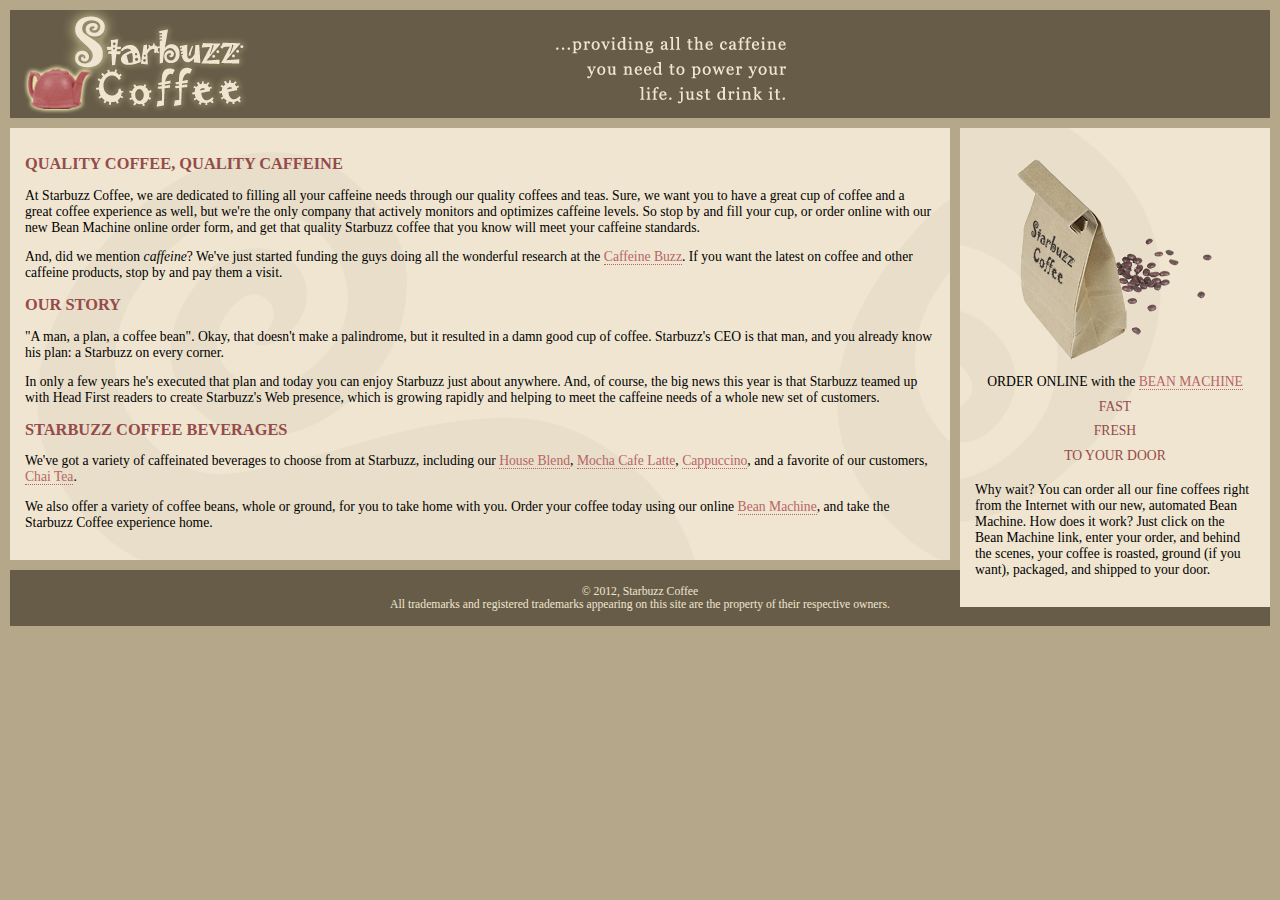
<file: chapter11/absolute/index.html>
<!DOCTYPE html>
<html>
  <head>
    <meta charset="utf-8">
    <title>Starbuzz Coffee</title>
    <link rel="stylesheet" type="text/css" href="starbuzz.css">
  </head> 

  <body>
    <div id="header">
      <img src="images/header.gif" alt="Starbuzz Coffee header image">
    </div>

    <div id="main">
      <h1>QUALITY COFFEE, QUALITY CAFFEINE</h1>
      <p>
        At Starbuzz Coffee, we are dedicated to filling all your  caffeine needs through our 
        quality coffees and teas. Sure, we want you to have a great cup of coffee and a great 
        coffee experience as well, but we're the only company that actively monitors and 
        optimizes caffeine levels. So stop by and fill your cup, or order online with our new Bean 
        Machine online order form, and get that quality Starbuzz coffee that you know will meet 
        your caffeine standards.
      </p>
      <p>
        And, did we mention <em>caffeine</em>? We've just started funding the guys doing all 
        the wonderful research at the <a href="http://buzz.headfirstlabs.com"
        title="Read all about caffeine on the Buzz">Caffeine Buzz</a>.
        If you want the latest on coffee and other caffeine products, 
        stop by and pay them a visit.
      </p>
      <h1>OUR STORY</h1>
      <p>
        "A man, a plan, a coffee bean". Okay, that doesn't make a palindrome, but it resulted
        in a damn good cup of coffee.  Starbuzz's CEO is that man, and you already know his 
        plan: a Starbuzz on every corner.
      </p> 
      <p>In only a few years he's executed that plan and today 
        you can enjoy Starbuzz just about anywhere.  And, of course, the big news this year 
        is that Starbuzz teamed up with Head First readers to create Starbuzz's Web presence,  
        which is growing rapidly and helping to meet the caffeine needs of a whole new set of 
        customers.  
      </p>
      <h1>STARBUZZ COFFEE BEVERAGES</h1>
      <p>
        We've got a variety of caffeinated beverages to choose
        from at Starbuzz, including our 
        <a href="beverages.html#house" title="House Blend">House Blend</a>,
        <a href="beverages.html#mocha" title="Mocha Cafe Latte">Mocha Cafe Latte</a>, 
        <a href="beverages.html#cappuccino" title="Cappuccino">Cappuccino</a>,
        and a favorite of our customers, 
        <a href="beverages.html#chai" title="Chai Tea">Chai Tea</a>.
      </p>
      <p>
        We also offer a variety of coffee beans, whole or ground, for you to
        take home with you.  Order your coffee today using our online
        <a href="form.html" title="form.html">Bean Machine</a>, and take
        the Starbuzz Coffee experience home.
      </p>
    </div>

    <div id="sidebar">
      <p class="beanheading">
        <img src="images/bag.gif" alt="Bean Machine bag">
        <br>
        ORDER ONLINE
        with the 
        <a href="form.html">BEAN MACHINE</a>
        <br>
        <span class="slogan">
            FAST <br>
            FRESH <br>
            TO YOUR DOOR <br>
        </span>
      </p>
      <p>
        Why wait?  You can order all our fine coffees right from the Internet with our new, 
        automated Bean Machine.  How does it work?  Just click on the Bean Machine link, 
        enter your order, and behind the scenes, your coffee is roasted, ground 
        (if you want), packaged, and shipped to your door.
      </p>
    </div>

    <div id="footer">
      &copy; 2012, Starbuzz Coffee
      <br>
      All trademarks and registered trademarks appearing on 
      this site are the property of their respective owners.
    </div>

  </body>
</html>
</file>
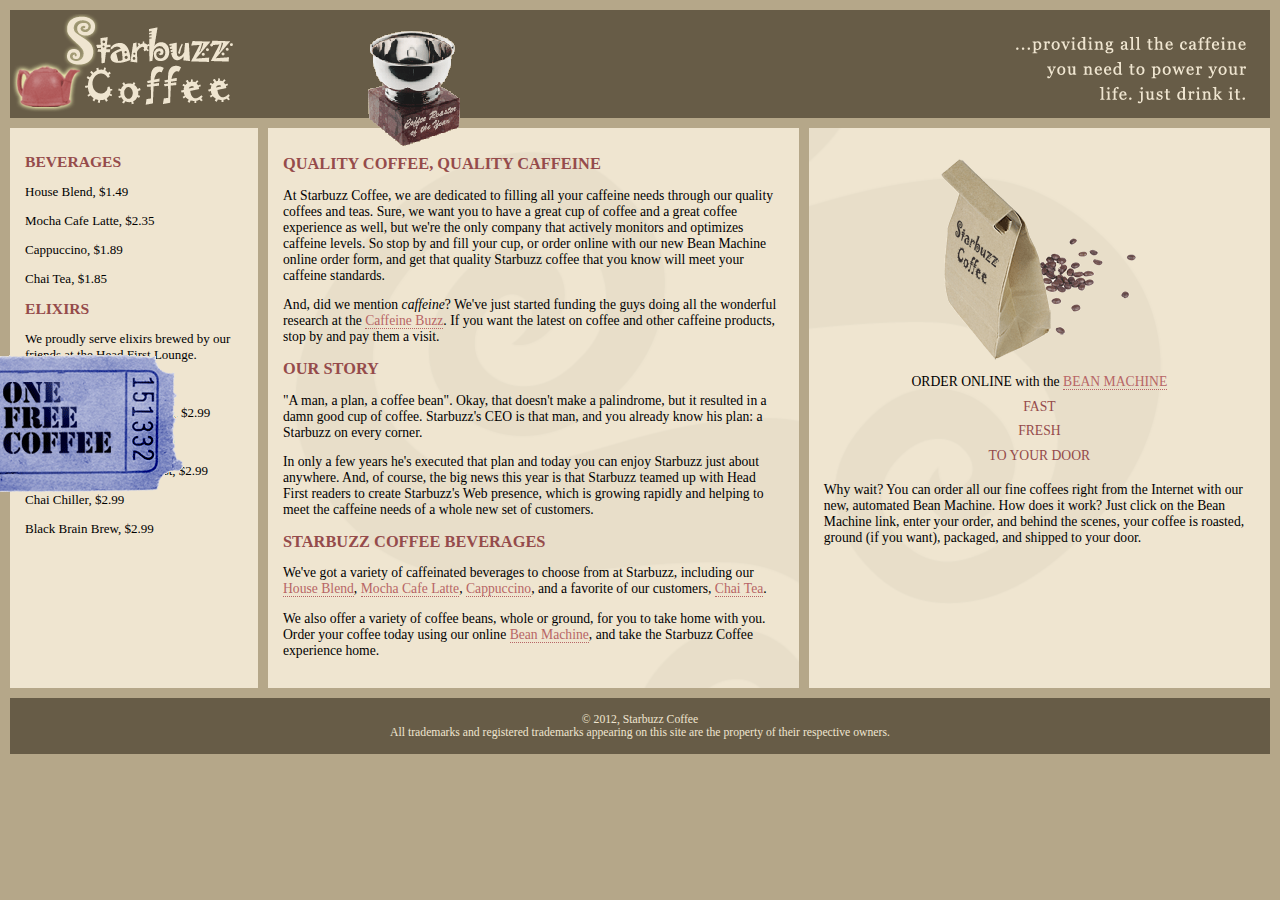
<file: chapter11/starbuzz-complete/index.html>
<!DOCTYPE html>
<html>
  <head>
    <meta charset="utf-8">
    <title>Starbuzz Coffee</title>
    <link rel="stylesheet" type="text/css" href="starbuzz.css">
  </head> 

  <body>
    <div id="header">
      <img id="headerLogo"
           src="images/headerLogo.gif" alt="Starbuzz Coffee logo image">
      <img id="headerSlogan"
           src="images/headerSlogan.gif" alt="Providing all the caffeine you need to power your life.">
    </div>

	<div id="award">
		<img src="images/award.gif" 
			alt="Roaster of the Year award">
	</div>

	<div id="tableContainer">
	<div id="tableRow">
	<div id="drinks">
		<h1>BEVERAGES</h1>
			<p>House Blend, $1.49</p>
			<p>Mocha Cafe Latte, $2.35</p>
			<p>Cappuccino, $1.89</p>
			<p>Chai Tea, $1.85</p>
		<h1>ELIXIRS</h1>
			<p>
				We proudly serve elixirs brewed by our friends
				at the Head First Lounge.
			</p>
			<p>Green Tea Cooler, $2.99</p>
			<p>Raspberry Ice Concentration, $2.99</p>
			<p>Blueberry Bliss Elixir, $2.99</p>
			<p>Cranberry Antioxidant Blast, $2.99</p>
			<p>Chai Chiller, $2.99</p>
			<p>Black Brain Brew, $2.99</p>
	</div>
    <div id="main">
      <h1>QUALITY COFFEE, QUALITY CAFFEINE</h1>
      <p>
        At Starbuzz Coffee, we are dedicated to filling all your  caffeine needs through our 
        quality coffees and teas. Sure, we want you to have a great cup of coffee and a great 
        coffee experience as well, but we're the only company that actively monitors and 
        optimizes caffeine levels. So stop by and fill your cup, or order online with our new Bean 
        Machine online order form, and get that quality Starbuzz coffee that you know will meet 
        your caffeine standards.
      </p>
      <p>
        And, did we mention <em>caffeine</em>? We've just started funding the guys doing all 
        the wonderful research at the <a href="http://buzz.wickedlysmart.com"
        title="Read all about caffeine on the Buzz">Caffeine Buzz</a>.
        If you want the latest on coffee and other caffeine products, 
        stop by and pay them a visit.
      </p>
      <h1>OUR STORY</h1>
      <p>
        "A man, a plan, a coffee bean". Okay, that doesn't make a palindrome, but it resulted
        in a damn good cup of coffee.  Starbuzz's CEO is that man, and you already know his 
        plan: a Starbuzz on every corner.
      </p> 
      <p>In only a few years he's executed that plan and today 
        you can enjoy Starbuzz just about anywhere.  And, of course, the big news this year 
        is that Starbuzz teamed up with Head First readers to create Starbuzz's Web presence,  
        which is growing rapidly and helping to meet the caffeine needs of a whole new set of 
        customers.  
      </p>
      <h1>STARBUZZ COFFEE BEVERAGES</h1>
      <p>
        We've got a variety of caffeinated beverages to choose
        from at Starbuzz, including our 
        <a href="beverages.html#house" title="House Blend">House Blend</a>,
        <a href="beverages.html#mocha" title="Mocha Cafe Latte">Mocha Cafe Latte</a>, 
        <a href="beverages.html#cappuccino" title="Cappuccino">Cappuccino</a>,
        and a favorite of our customers, 
        <a href="beverages.html#chai" title="Chai Tea">Chai Tea</a>.
      </p>
      <p>
        We also offer a variety of coffee beans, whole or ground, for you to
        take home with you.  Order your coffee today using our online
        <a href="form.html" title="form.html">Bean Machine</a>, and take
        the Starbuzz Coffee experience home.
      </p>
    </div>

    <div id="sidebar">
      <p class="beanheading">
        <img src="images/bag.gif" alt="Bean Machine bag">
        <br>
        ORDER ONLINE
        with the 
        <a href="form.html">BEAN MACHINE</a>
        <br>
        <span class="slogan">
            FAST <br>
            FRESH <br>
            TO YOUR DOOR <br>
        </span>
      </p>
      <p>
        Why wait?  You can order all our fine coffees right from the Internet with our new, 
        automated Bean Machine.  How does it work?  Just click on the Bean Machine link, 
        enter your order, and behind the scenes, your coffee is roasted, ground 
        (if you want), packaged, and shipped to your door.
      </p>
    </div> <!-- sidebar -->
	</div> <!-- tableRow -->
	</div> <!-- tableContainer -->

	<div id="coupon">
		<a href="freecoffee.html" title="Click here to get your free coffee">
			<img src="images/ticket.gif" alt="Starbuzz coupon ticket">
		</a>
	</div>

    <div id="footer">
      &copy; 2012, Starbuzz Coffee
      <br>
      All trademarks and registered trademarks appearing on 
      this site are the property of their respective owners.
    </div>

  </body>
</html>
</file>
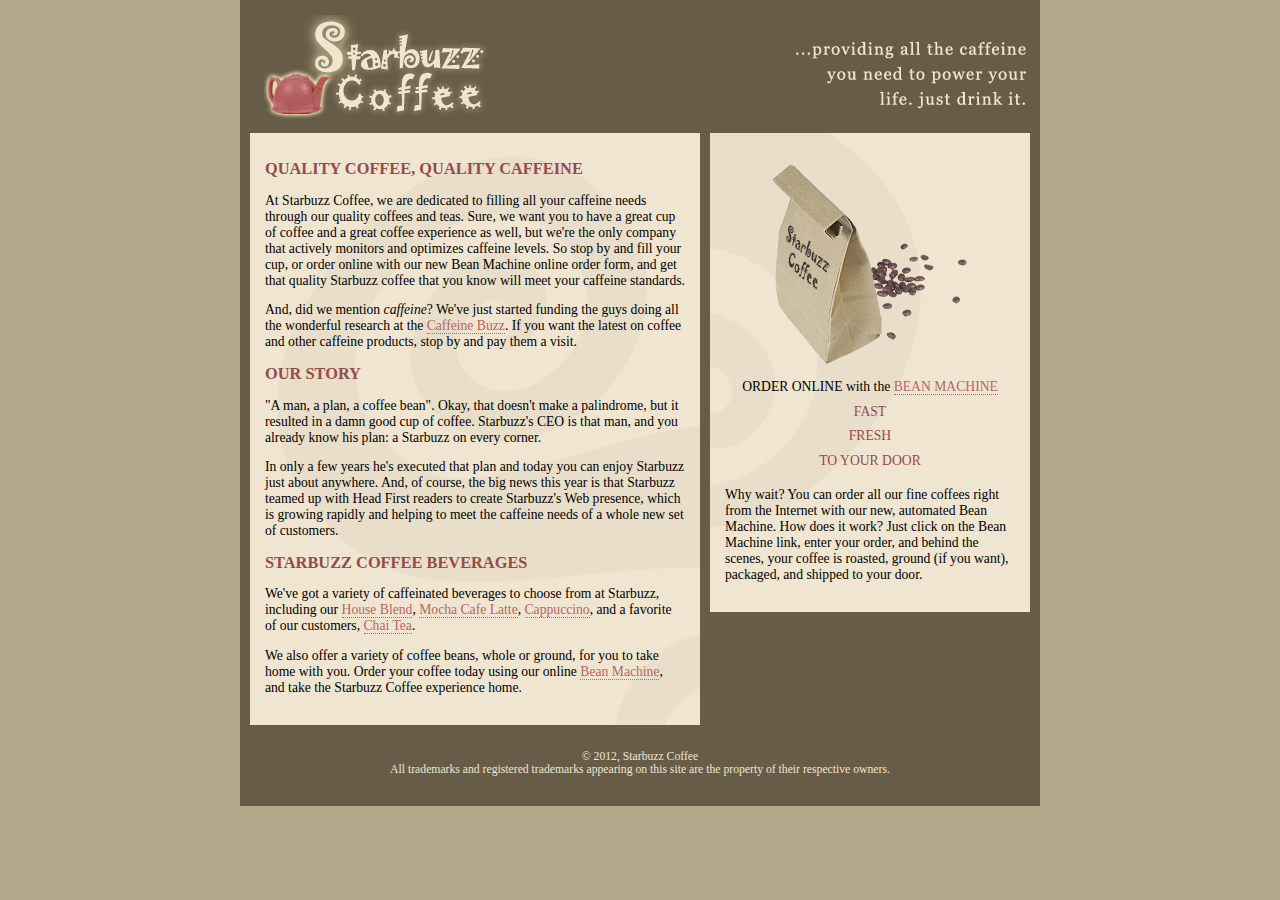
<file: chapter11/starbuzz/index.html>
<!DOCTYPE html>
<html>
  <head>
    <meta charset="utf-8">
    <title>Starbuzz Coffee</title>
    <link rel="stylesheet" type="text/css" href="starbuzz.css">
  </head> 

  <body>
    <div id="allcontent">
    <div id="header">
      <img src="images/header.gif" alt="Starbuzz Coffee header image">
    </div>


   

    <div id="main">
      <h1>QUALITY COFFEE, QUALITY CAFFEINE</h1>
      <p>
        At Starbuzz Coffee, we are dedicated to filling all your  caffeine needs through our 
        quality coffees and teas. Sure, we want you to have a great cup of coffee and a great 
        coffee experience as well, but we're the only company that actively monitors and 
        optimizes caffeine levels. So stop by and fill your cup, or order online with our new Bean 
        Machine online order form, and get that quality Starbuzz coffee that you know will meet 
        your caffeine standards.
      </p>
      <p>
        And, did we mention <em>caffeine</em>? We've just started funding the guys doing all 
        the wonderful research at the <a href="http://buzz.wickedlysmart.com"
        title="Read all about caffeine on the Buzz">Caffeine Buzz</a>.
        If you want the latest on coffee and other caffeine products, 
        stop by and pay them a visit.
      </p>
      <h1>OUR STORY</h1>
      <p>
        "A man, a plan, a coffee bean". Okay, that doesn't make a palindrome, but it resulted
        in a damn good cup of coffee.  Starbuzz's CEO is that man, and you already know his 
        plan: a Starbuzz on every corner.
      </p> 
      <p>In only a few years he's executed that plan and today 
        you can enjoy Starbuzz just about anywhere.  And, of course, the big news this year 
        is that Starbuzz teamed up with Head First readers to create Starbuzz's Web presence,  
        which is growing rapidly and helping to meet the caffeine needs of a whole new set of 
        customers.  
      </p>
      <h1>STARBUZZ COFFEE BEVERAGES</h1>
      <p>
        We've got a variety of caffeinated beverages to choose
        from at Starbuzz, including our 
        <a href="beverages.html#house" title="House Blend">House Blend</a>,
        <a href="beverages.html#mocha" title="Mocha Cafe Latte">Mocha Cafe Latte</a>, 
        <a href="beverages.html#cappuccino" title="Cappuccino">Cappuccino</a>,
        and a favorite of our customers, 
        <a href="beverages.html#chai" title="Chai Tea">Chai Tea</a>.
      </p>
      <p>
        We also offer a variety of coffee beans, whole or ground, for you to
        take home with you.  Order your coffee today using our online
        <a href="form.html">Bean Machine</a>, and take
        the Starbuzz Coffee experience home.
      </p>
    </div>

    <div id="sidebar">
      <p class="beanheading">
        <img src="images/bag.gif" alt="Bean Machine bag">
        <br>
        ORDER ONLINE
        with the 
        <a href="form.html">BEAN MACHINE</a>
        <br>
        <span class="slogan">
            FAST <br>
            FRESH <br>
            TO YOUR DOOR <br>
        </span>
      </p>
      <p>
        Why wait?  You can order all our fine coffees right from the Internet with our new, 
        automated Bean Machine.  How does it work?  Just click on the Bean Machine link, 
        enter your order, and behind the scenes, your coffee is roasted, ground 
        (if you want), packaged, and shipped to your door.
      </p>
    </div>

    <div id="footer">
      &copy; 2012, Starbuzz Coffee
      <br>
      All trademarks and registered trademarks appearing on 
      this site are the property of their respective owners.
    </div>
  </div>
  </body>
</html>
</file>
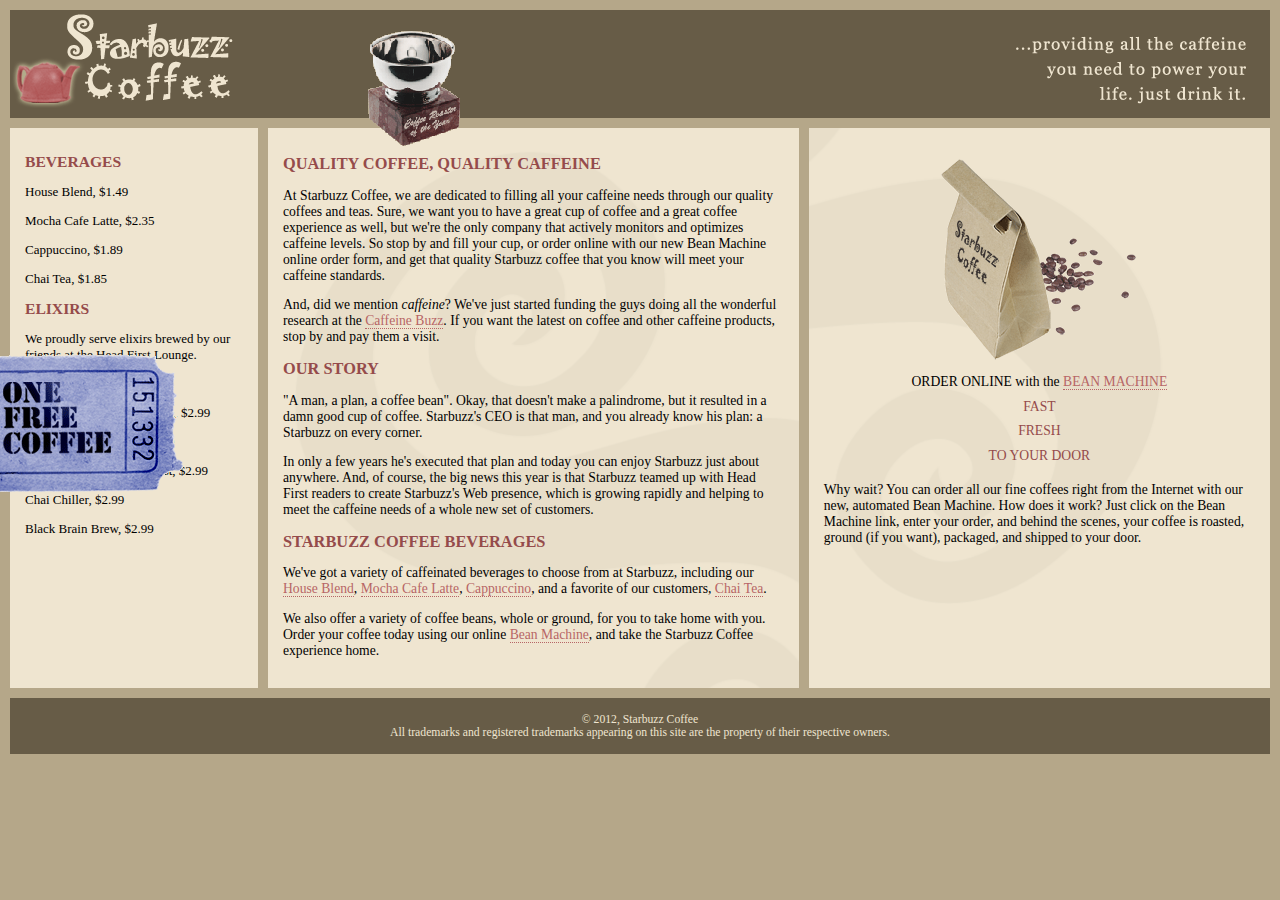
<file: chapter11/tabledisplay/index.html>
<!DOCTYPE html>
<html>
  <head>
    <meta charset="utf-8">
    <title>Starbuzz Coffee</title>
    <link rel="stylesheet" type="text/css" href="starbuzz.css">
  </head> 

  <body>
    <div id="header">
      <img id="headerLogo" src="images/headerlogo.gif" alt="Starbuzz Coffee Logo Image">
      <img id="headerSlogan" src="images/headerSlogan.gif" alt="Providing all the caffeine you need to power your life.">
    </div>
    <div id="award">
      <img src="images/award.gif" alt="Roaster of the Year award">
    </div>
    <div id="coupon">
      <a href="freecoffee.html" title="Click here to get your free coffee">
        <img src="images/ticket.gif" alt="Starbuzz coupon ticket">
      </a>
    </div>
    <div id="tableContainer">
      <div id="drinks">
        <h1>BEVERAGES</h1>
          <p>House Blend, $1.49</p>
          <p>Mocha Cafe Latte, $2.35</p>
          <p>Cappuccino, $1.89</p>
          <p>Chai Tea, $1.85</p>
        <h1>ELIXIRS</h1>
          <p>
            We proudly serve elixirs brewed by our friends
            at the Head First Lounge.
          </p>
          <p>Green Tea Cooler, $2.99</p>
          <p>Raspberry Ice Concentration, $2.99</p>
          <p>Blueberry Bliss Elixir, $2.99</p>
          <p>Cranberry Antioxidant Blast, $2.99</p>
          <p>Chai Chiller, $2.99</p>
          <p>Black Brain Brew, $2.99</p>
      </div>
    <div id="main">
      <h1>QUALITY COFFEE, QUALITY CAFFEINE</h1>
      <p>
        At Starbuzz Coffee, we are dedicated to filling all your  caffeine needs through our 
        quality coffees and teas. Sure, we want you to have a great cup of coffee and a great 
        coffee experience as well, but we're the only company that actively monitors and 
        optimizes caffeine levels. So stop by and fill your cup, or order online with our new Bean 
        Machine online order form, and get that quality Starbuzz coffee that you know will meet 
        your caffeine standards.
      </p>
      <p>
        And, did we mention <em>caffeine</em>? We've just started funding the guys doing all 
        the wonderful research at the <a href="http://buzz.headfirstlabs.com"
        title="Read all about caffeine on the Buzz">Caffeine Buzz</a>.
        If you want the latest on coffee and other caffeine products, 
        stop by and pay them a visit.
      </p>
      <h1>OUR STORY</h1>
      <p>
        "A man, a plan, a coffee bean". Okay, that doesn't make a palindrome, but it resulted
        in a damn good cup of coffee.  Starbuzz's CEO is that man, and you already know his 
        plan: a Starbuzz on every corner.
      </p> 
      <p>In only a few years he's executed that plan and today 
        you can enjoy Starbuzz just about anywhere.  And, of course, the big news this year 
        is that Starbuzz teamed up with Head First readers to create Starbuzz's Web presence,  
        which is growing rapidly and helping to meet the caffeine needs of a whole new set of 
        customers.  
      </p>
      <h1>STARBUZZ COFFEE BEVERAGES</h1>
      <p>
        We've got a variety of caffeinated beverages to choose
        from at Starbuzz, including our 
        <a href="beverages.html#house" title="House Blend">House Blend</a>,
        <a href="beverages.html#mocha" title="Mocha Cafe Latte">Mocha Cafe Latte</a>, 
        <a href="beverages.html#cappuccino" title="Cappuccino">Cappuccino</a>,
        and a favorite of our customers, 
        <a href="beverages.html#chai" title="Chai Tea">Chai Tea</a>.
      </p>
      <p>
        We also offer a variety of coffee beans, whole or ground, for you to
        take home with you.  Order your coffee today using our online
        <a href="form.html" title="form.html">Bean Machine</a>, and take
        the Starbuzz Coffee experience home.
      </p>
    </div>

    <div id="sidebar">
      <p class="beanheading">
        <img src="images/bag.gif" alt="Bean Machine bag">
        <br>
        ORDER ONLINE
        with the 
        <a href="form.html">BEAN MACHINE</a>
        <br>
        <span class="slogan">
            FAST <br>
            FRESH <br>
            TO YOUR DOOR <br>
        </span>
      </p>
      <p>
        Why wait?  You can order all our fine coffees right from the Internet with our new, 
        automated Bean Machine.  How does it work?  Just click on the Bean Machine link, 
        enter your order, and behind the scenes, your coffee is roasted, ground 
        (if you want), packaged, and shipped to your door.
      </p>
    </div>
  </div>

    <div id="footer">
      &copy; 2012, Starbuzz Coffee
      <br>
      All trademarks and registered trademarks appearing on 
      this site are the property of their respective owners.
    </div>

  </body>
</html>
</file>
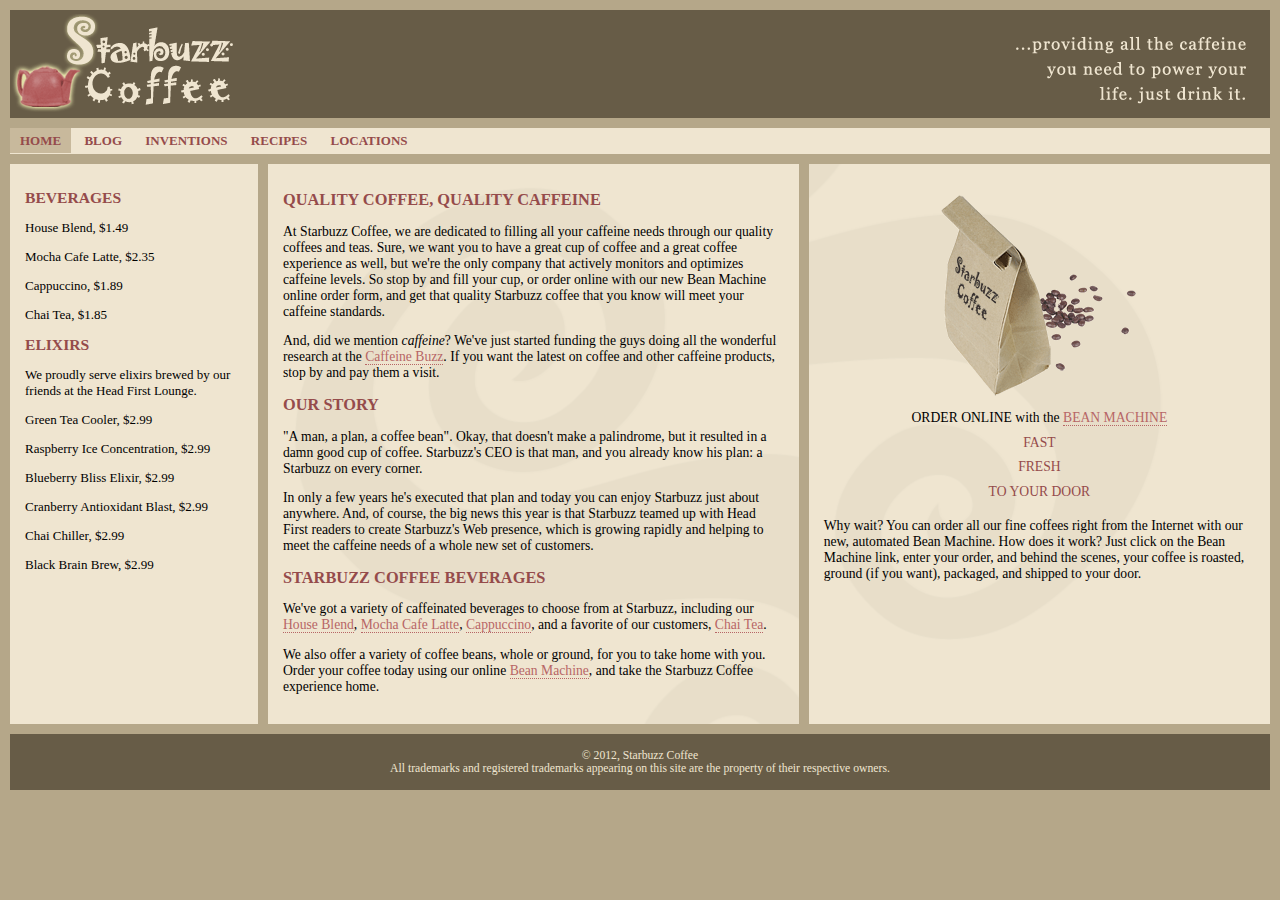
<file: chapter12/starbuzz/index.html>
<!DOCTYPE html>
<html>
  <head>
    <meta charset="utf-8">
    <title>Starbuzz Coffee</title>
    <link rel="stylesheet" type="text/css" href="starbuzz.css">
  </head> 

  <body>
    <header class="top">
      <img id="headerLogo"
           src="images/headerLogo.gif" alt="Starbuzz Coffee header logo image">
      <img id="headerSlogan"
          src="images/headerSlogan.gif" alt="Providing all the caffeine you need to power your life.">
    </header>

	<nav>
	<ul>
		<li class="selected"><a href="index.html">HOME</a></li>
		<li><a href="blog.html">BLOG</a></li>
		<li><a href="">INVENTIONS</a></li>
		<li><a href="">RECIPES</a></li>
		<li><a href="">LOCATIONS</a></li>
	</ul>
	</nav>

	<div id="tableContainer">
	<div id="tableRow">
	<section id="drinks">
		<h1>BEVERAGES</h1>
			<p>House Blend, $1.49</p>
			<p>Mocha Cafe Latte, $2.35</p>
			<p>Cappuccino, $1.89</p>
			<p>Chai Tea, $1.85</p>
		<h1>ELIXIRS</h1>
			<p>
				We proudly serve elixirs brewed by our friends
				at the Head First Lounge.
			</p>
			<p>Green Tea Cooler, $2.99</p>
			<p>Raspberry Ice Concentration, $2.99</p>
			<p>Blueberry Bliss Elixir, $2.99</p>
			<p>Cranberry Antioxidant Blast, $2.99</p>
			<p>Chai Chiller, $2.99</p>
			<p>Black Brain Brew, $2.99</p>
	</section>
    <section id="main">
      <h1>QUALITY COFFEE, QUALITY CAFFEINE</h1>
      <p>
        At Starbuzz Coffee, we are dedicated to filling all your  caffeine needs through our 
        quality coffees and teas. Sure, we want you to have a great cup of coffee and a great 
        coffee experience as well, but we're the only company that actively monitors and 
        optimizes caffeine levels. So stop by and fill your cup, or order online with our new Bean 
        Machine online order form, and get that quality Starbuzz coffee that you know will meet 
        your caffeine standards.
      </p>
      <p>
        And, did we mention <em>caffeine</em>? We've just started funding the guys doing all 
        the wonderful research at the <a href="http://buzz.headfirstlabs.com"
        title="Read all about caffeine on the Buzz">Caffeine Buzz</a>.
        If you want the latest on coffee and other caffeine products, 
        stop by and pay them a visit.
      </p>
      <h1>OUR STORY</h1>
      <p>
        "A man, a plan, a coffee bean". Okay, that doesn't make a palindrome, but it resulted
        in a damn good cup of coffee.  Starbuzz's CEO is that man, and you already know his 
        plan: a Starbuzz on every corner.
      </p> 
      <p>In only a few years he's executed that plan and today 
        you can enjoy Starbuzz just about anywhere.  And, of course, the big news this year 
        is that Starbuzz teamed up with Head First readers to create Starbuzz's Web presence,  
        which is growing rapidly and helping to meet the caffeine needs of a whole new set of 
        customers.  
      </p>
      <h1>STARBUZZ COFFEE BEVERAGES</h1>
      <p>
        We've got a variety of caffeinated beverages to choose
        from at Starbuzz, including our 
        <a href="beverages.html#house" title="House Blend">House Blend</a>,
        <a href="beverages.html#mocha" title="Mocha Cafe Latte">Mocha Cafe Latte</a>, 
        <a href="beverages.html#cappuccino" title="Cappuccino">Cappuccino</a>,
        and a favorite of our customers, 
        <a href="beverages.html#chai" title="Chai Tea">Chai Tea</a>.
      </p>
      <p>
        We also offer a variety of coffee beans, whole or ground, for you to
        take home with you.  Order your coffee today using our online
        <a href="form.html" title="form.html">Bean Machine</a>, and take
        the Starbuzz Coffee experience home.
      </p>
    </section>

    <aside>
      <p class="beanheading">
        <img src="images/bag.gif" alt="Bean Machine bag">
        <br>
        ORDER ONLINE
        with the 
        <a href="form.html">BEAN MACHINE</a>
        <br>
        <span class="slogan">
            FAST <br>
            FRESH <br>
            TO YOUR DOOR <br>
        </span>
      </p>
      <p>
        Why wait?  You can order all our fine coffees right from the Internet with our new, 
        automated Bean Machine.  How does it work?  Just click on the Bean Machine link, 
        enter your order, and behind the scenes, your coffee is roasted, ground 
        (if you want), packaged, and shipped to your door.
      </p>
    </aside>
	</div> <!-- tableRow -->
	</div> <!-- tableContainer -->

    <footer>
      &copy; 2012, Starbuzz Coffee
      <br>
      All trademarks and registered trademarks appearing on 
      this site are the property of their respective owners.
    </footer>

  </body>
</html>
</file>
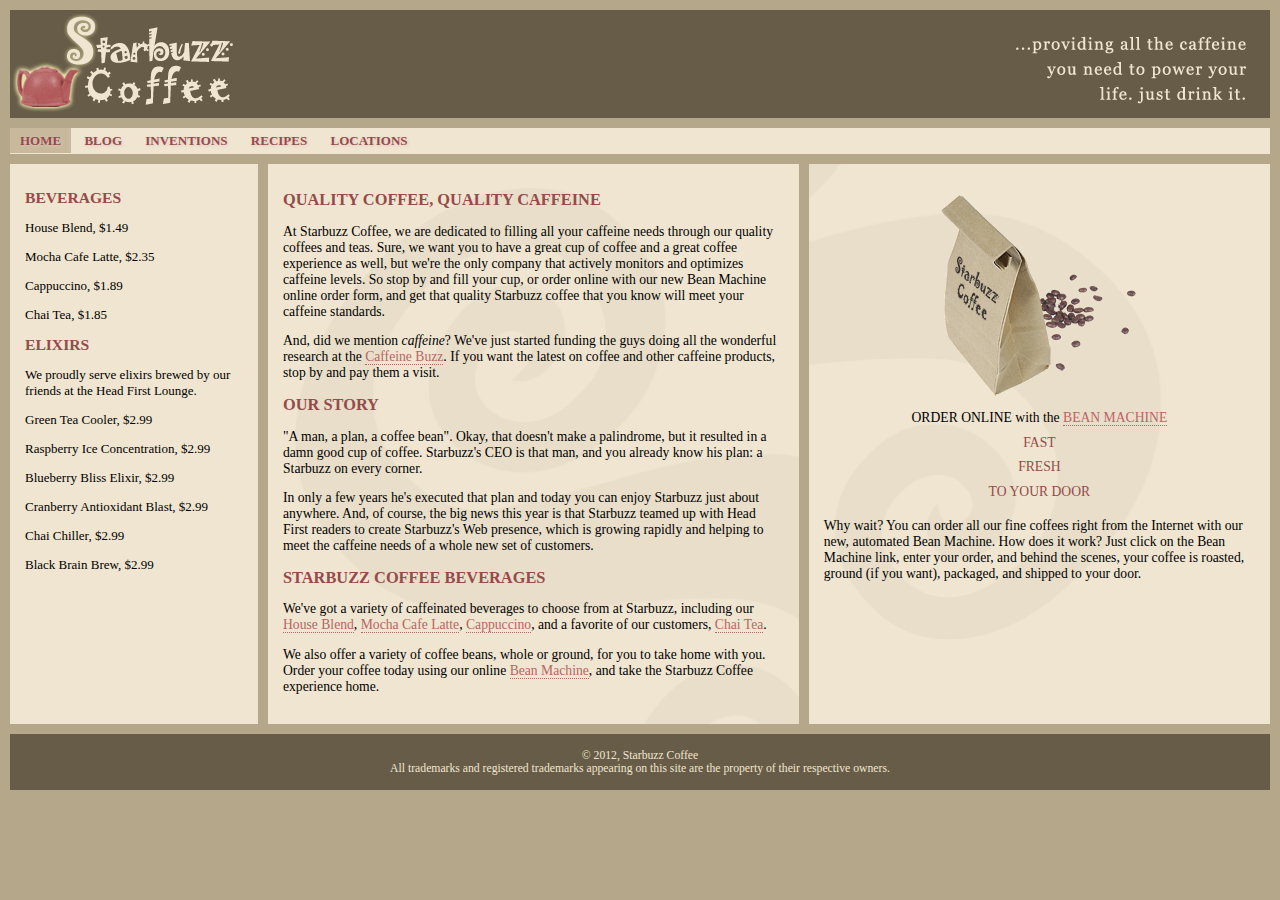
<file: chapter14/starbuzz/index.html>
<!DOCTYPE html>
<html>
  <head>
    <meta charset="utf-8">
    <title>Starbuzz Coffee</title>
    <link rel="stylesheet" type="text/css" href="starbuzz.css">
  </head> 

  <body>
    <header class="top">
      <img id="headerLogo"
           src="images/headerLogo.gif" alt="Starbuzz Coffee header logo image">
      <img id="headerSlogan"
          src="images/headerSlogan.gif" alt="Providing all the caffeine you need to power your life.">
    </header>

	<nav>
	<ul>
		<li class="selected"><a href="index.html">Home</a></li>
		<li><a href="blog.html">Blog</a></li>
		<li><a href="">Inventions</a></li>
		<li><a href="">Recipes</a></li>
		<li><a href="">Locations</a></li>
	</ul>
	</nav>

	<div id="tableContainer">
	<div id="tableRow">
	<section id="drinks">
		<h1>BEVERAGES</h1>
			<p>House Blend, $1.49</p>
			<p>Mocha Cafe Latte, $2.35</p>
			<p>Cappuccino, $1.89</p>
			<p>Chai Tea, $1.85</p>
		<h1>ELIXIRS</h1>
			<p>
				We proudly serve elixirs brewed by our friends
				at the Head First Lounge.
			</p>
			<p>Green Tea Cooler, $2.99</p>
			<p>Raspberry Ice Concentration, $2.99</p>
			<p>Blueberry Bliss Elixir, $2.99</p>
			<p>Cranberry Antioxidant Blast, $2.99</p>
			<p>Chai Chiller, $2.99</p>
			<p>Black Brain Brew, $2.99</p>
	</section>
    <section id="main">
      <h1>QUALITY COFFEE, QUALITY CAFFEINE</h1>
      <p>
        At Starbuzz Coffee, we are dedicated to filling all your  caffeine needs through our 
        quality coffees and teas. Sure, we want you to have a great cup of coffee and a great 
        coffee experience as well, but we're the only company that actively monitors and 
        optimizes caffeine levels. So stop by and fill your cup, or order online with our new Bean 
        Machine online order form, and get that quality Starbuzz coffee that you know will meet 
        your caffeine standards.
      </p>
      <p>
        And, did we mention <em>caffeine</em>? We've just started funding the guys doing all 
        the wonderful research at the <a href="http://buzz.headfirstlabs.com"
        title="Read all about caffeine on the Buzz">Caffeine Buzz</a>.
        If you want the latest on coffee and other caffeine products, 
        stop by and pay them a visit.
      </p>
      <h1>OUR STORY</h1>
      <p>
        "A man, a plan, a coffee bean". Okay, that doesn't make a palindrome, but it resulted
        in a damn good cup of coffee.  Starbuzz's CEO is that man, and you already know his 
        plan: a Starbuzz on every corner.
      </p> 
      <p>In only a few years he's executed that plan and today 
        you can enjoy Starbuzz just about anywhere.  And, of course, the big news this year 
        is that Starbuzz teamed up with Head First readers to create Starbuzz's Web presence,  
        which is growing rapidly and helping to meet the caffeine needs of a whole new set of 
        customers.  
      </p>
      <h1>STARBUZZ COFFEE BEVERAGES</h1>
      <p>
        We've got a variety of caffeinated beverages to choose
        from at Starbuzz, including our 
        <a href="beverages.html#house" title="House Blend">House Blend</a>,
        <a href="beverages.html#mocha" title="Mocha Cafe Latte">Mocha Cafe Latte</a>, 
        <a href="beverages.html#cappuccino" title="Cappuccino">Cappuccino</a>,
        and a favorite of our customers, 
        <a href="beverages.html#chai" title="Chai Tea">Chai Tea</a>.
      </p>
      <p>
        We also offer a variety of coffee beans, whole or ground, for you to
        take home with you.  Order your coffee today using our online
        <a href="form.html" title="form.html">Bean Machine</a>, and take
        the Starbuzz Coffee experience home.
      </p>
    </section>

    <aside>
      <p class="beanheading">
        <img src="images/bag.gif" alt="Bean Machine bag">
        <br>
        ORDER ONLINE
        with the 
        <a href="form.html">BEAN MACHINE</a>
        <br>
        <span class="slogan">
            FAST <br>
            FRESH <br>
            TO YOUR DOOR <br>
        </span>
      </p>
      <p>
        Why wait?  You can order all our fine coffees right from the Internet with our new, 
        automated Bean Machine.  How does it work?  Just click on the Bean Machine link, 
        enter your order, and behind the scenes, your coffee is roasted, ground 
        (if you want), packaged, and shipped to your door.
      </p>
    </aside>
	</div> <!-- tableRow -->
	</div> <!-- tableContainer -->

    <footer>
      &copy; 2012, Starbuzz Coffee
      <br>
      All trademarks and registered trademarks appearing on 
      this site are the property of their respective owners.
    </footer>

  </body>
</html>
</file>
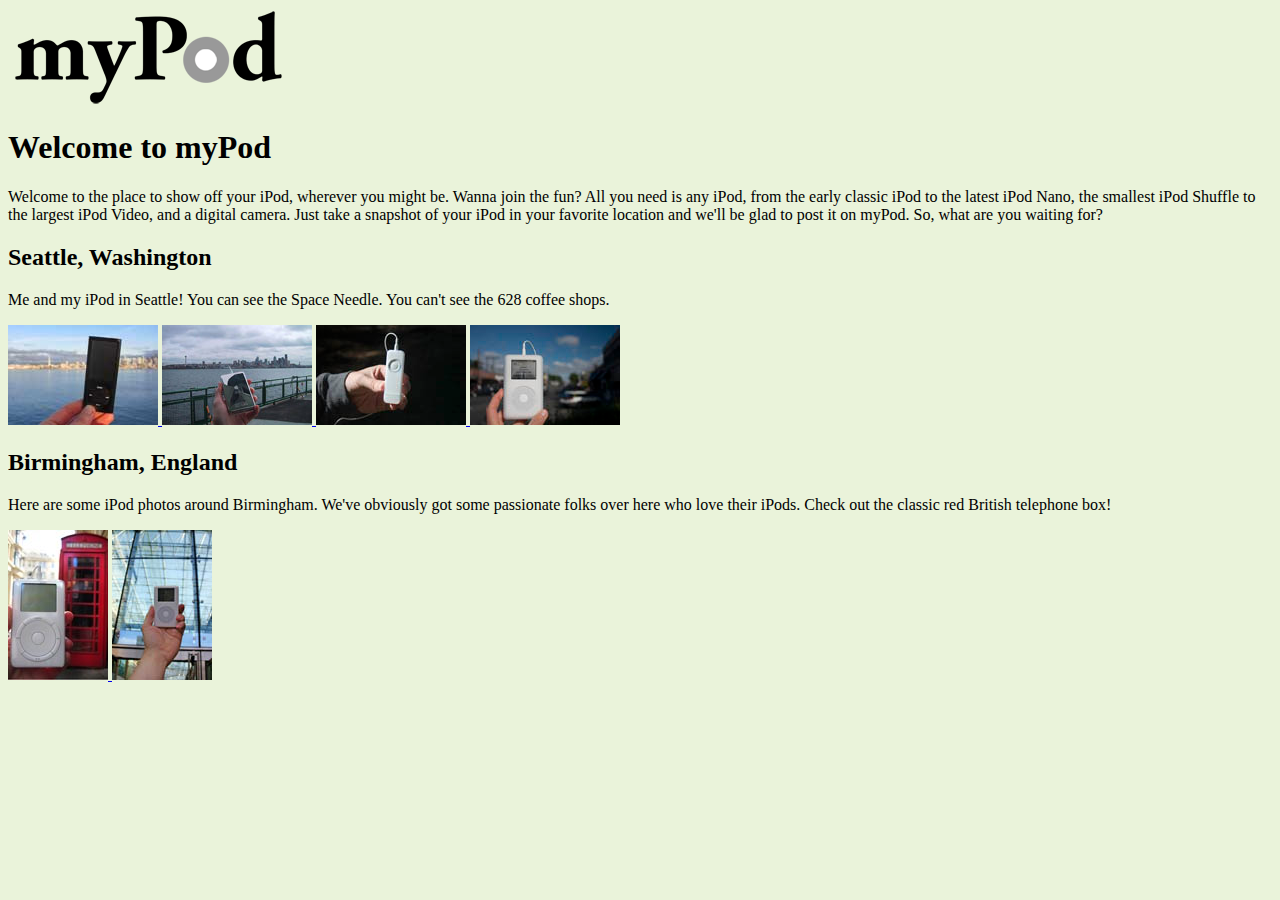
<file: chapter5/mypod-complete/index.html>
<html>
   <head>
      <title>myPod</title>
      <style type="text/css">
         body { background-color: #eaf3da;}
      </style>
   </head>
   <body>
	  <p><img src="logo/mypod.png" alt="myPod logo"></p>
      <h1>Welcome to myPod</h1>
      <p>
         Welcome to the place to show off your iPod, wherever you might be.
         Wanna join the fun? All you need is any iPod, from the early classic 
         iPod to the latest iPod Nano, the smallest iPod Shuffle to the largest 
         iPod Video, and a digital camera.  Just take a snapshot of your iPod in
         your favorite location and we'll be glad to post it on myPod. So, what 
         are you waiting for?
      </p>

      <h2>Seattle, Washington</h2>
      <p>
         Me and my iPod in Seattle!  You can see the 
         Space Needle.  You can't see the 628 coffee shops.
      </p>

      <p>
      <a href="html/seattle_video_med.html">
         <img src="thumbnails/seattle_video_med.jpg" alt="My video iPod in Seattle, WA">
      </a>
      <a href="html/seattle_classic.html">
         <img src="thumbnails/seattle_classic.jpg" alt="A classic iPod in Seattle, WA">
      </a>
      <a href="html/seattle_shuffle.html">
         <img src="thumbnails/seattle_shuffle.jpg" alt="A iPod Shuffle in Seattle, WA">
      </a>
      <a href="html/seattle_downtown.html">
         <img src="thumbnails/seattle_downtown.jpg" alt="An iPod in downtown Seattle, WA">
      </a>
      </p>

      <h2>Birmingham, England</h2>
      <p>
         Here are some iPod photos around Birmingham. We've obviously got some 
         passionate folks over here who love their iPods. Check out the classic
         red British telephone box!
      </p>

      <p>
      <a href="html/britain.html">
        <img src="thumbnails/britain.jpg" alt="An iPod in Birmingham at a telephone box">
      </a>
      <a href="html/applestore.html">
        <img src="thumbnails/applestore.jpg" alt="An iPod at the Birmingham Apple store">
      </a>
      </p>
   </body>
</html>
</file>
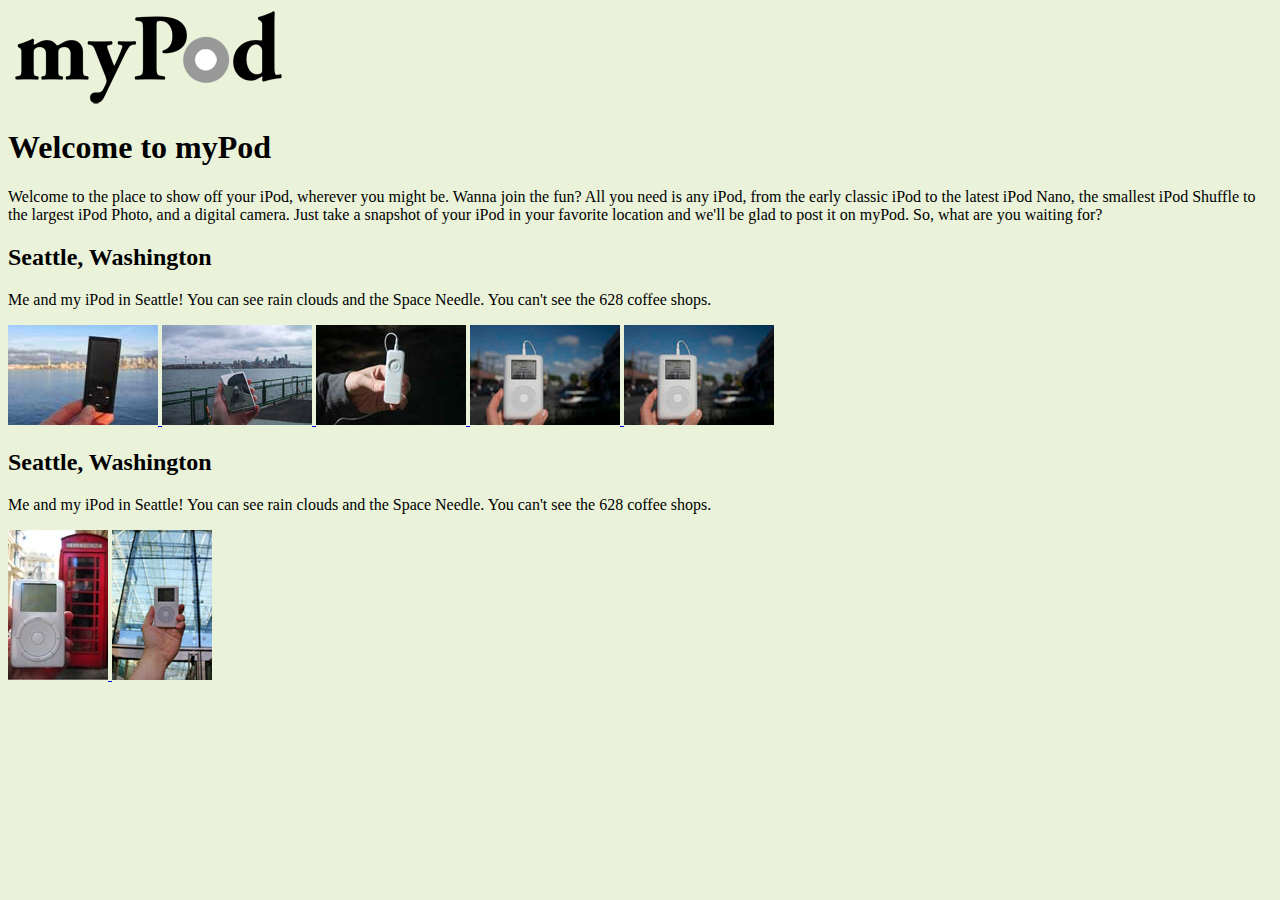
<file: chapter5/mypod/index.html>
<html>
  <head>
    <title>myPod</title>
      <style type="text/css">
        body { background-color: #eaf3da; }
      </style>
  </head>
  <body>

   <p>
     <img src="logo/mypod.png" alt="">
   </p>
    <h1>Welcome to myPod</h1>
    <p>
      Welcome to the place to show off your iPod, wherever you might be.
      Wanna join the fun? All you need is any iPod, from the early classic 
      iPod to the latest iPod Nano, the smallest iPod Shuffle to the largest 
      iPod Photo, and a digital camera.  Just take a snapshot of your iPod in
      your favorite location and we'll be glad to post it on myPod. So, what 
      are you waiting for?
    </p>

    <h2>Seattle, Washington</h2>
    <p>
      Me and my iPod in Seattle!  You can see rain clouds and the 
      Space Needle.  You can't see the 628 coffee shops.
    </p>

    <p>
      <a href="html/seattle_video_med.html">
        <img src="thumbnails/seattle_video_med.jpg" alt="My ipod in Seattle, WA">
      </a>

      <a href="html/seattle_classic.html">
        <img src="thumbnails/seattle_classic.jpg" alt="A classic ipod in the Seattle, WA">
      </a>

      <a href="html/seattle_shuffle.html">
        <img src="thumbnails/seattle_shuffle.jpg" alt="An ipod Shuffle in Seattle, WA">
      </a>

      <a href="html/seattle_shuffle.html">
        <img src="thumbnails/seattle_downtown.jpg" alt="An ipod in downtown seattle, WA">
      </a>

      <a href="html/seattle_downtown.html">
        <img src="thumbnails/seattle_downtown.jpg" alt="An ipod in downtown seattle, WA">
      </a>
    </p>

    <h2>Seattle, Washington</h2>
    <p>
      Me and my iPod in Seattle!  You can see rain clouds and the 
      Space Needle.  You can't see the 628 coffee shops.
    </p>

    <p>
      <a href="html/britain.html">
        <img src="thumbnails/britain.jpg" alt="An ipod in birmingham at a telephone box">
      </a>

      <a href="html/applestore.html">
        <img src="thumbnails/applestore.jpg" alt="An ipod at the birmingham Apple store">
      </a>
    </p>
  </body>
</html>
</file>
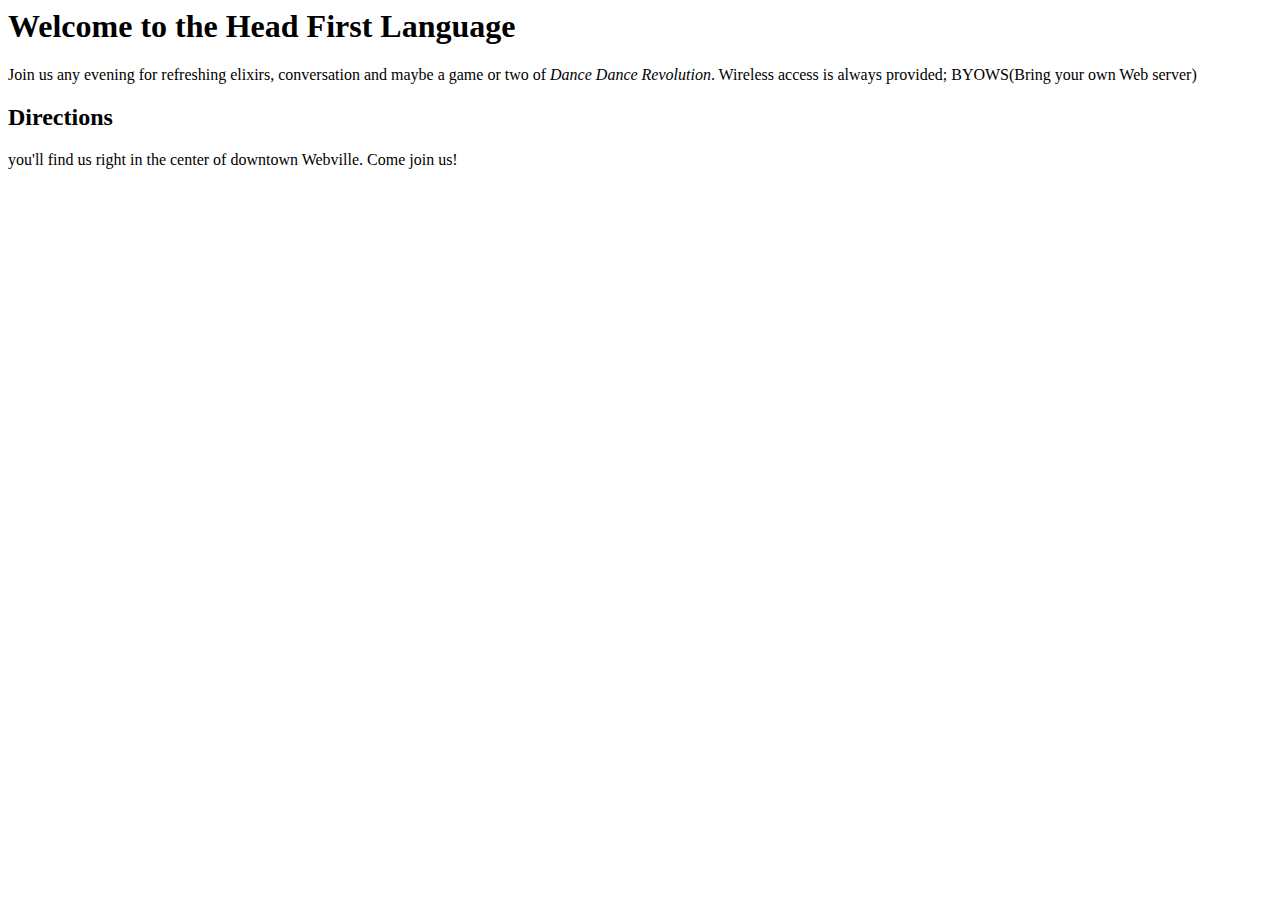
<file: hello.html>
<html>
    <head>
        <title>Head First Language</title>
    </head>
    <body>
        <h1>Welcome to the Head First Language</h1>
        <p>
            Join us any evening for refreshing elixirs,
            conversation and maybe a game or
            two of <em>Dance Dance Revolution</em>.
            Wireless access is always provided;
            BYOWS(Bring your own Web server)
        </p>
        <h2>Directions</h2>
        <p>
            you'll find us right in the center of downtown Webville. 
            Come join us!
        </p>
    </body>
</html>
</file>
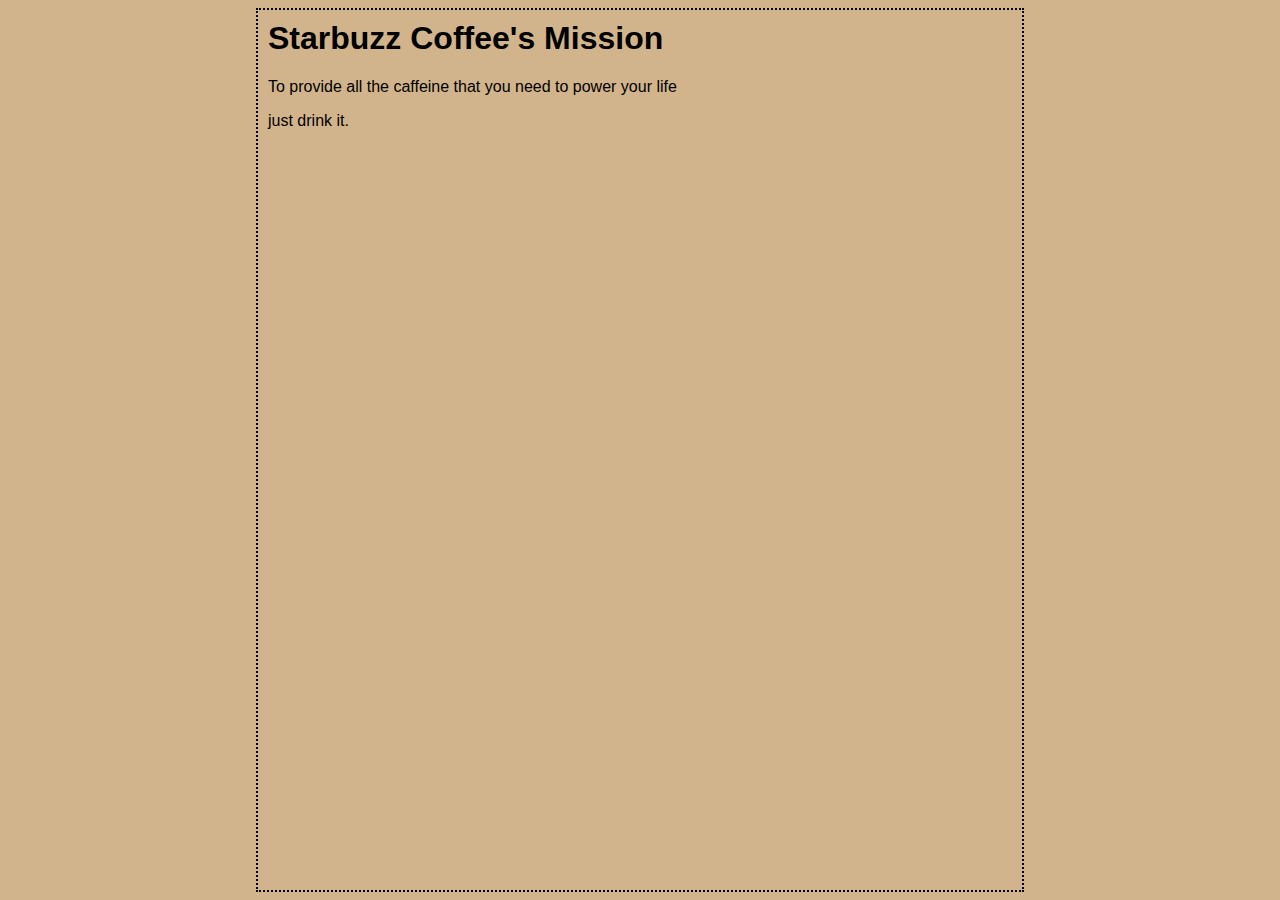
<file: mission.html>
<html>
    <head>
        <title>Starbuzz</title>
        <style type="text/css">
            body{
                background-color: #d2b48c;
                margin-left: 20%;
                margin-right: 20%;
                border: 2px dotted black;
                padding: 10px;
                font-family: sans-serif;
            }
        </style>
    </head>
    <body>
        <h1>Starbuzz Coffee's Mission</h1>
        <p>To provide all the caffeine that you need to power your life</p>
        <p>just drink it.</p>
    </body>
</html>
</file>
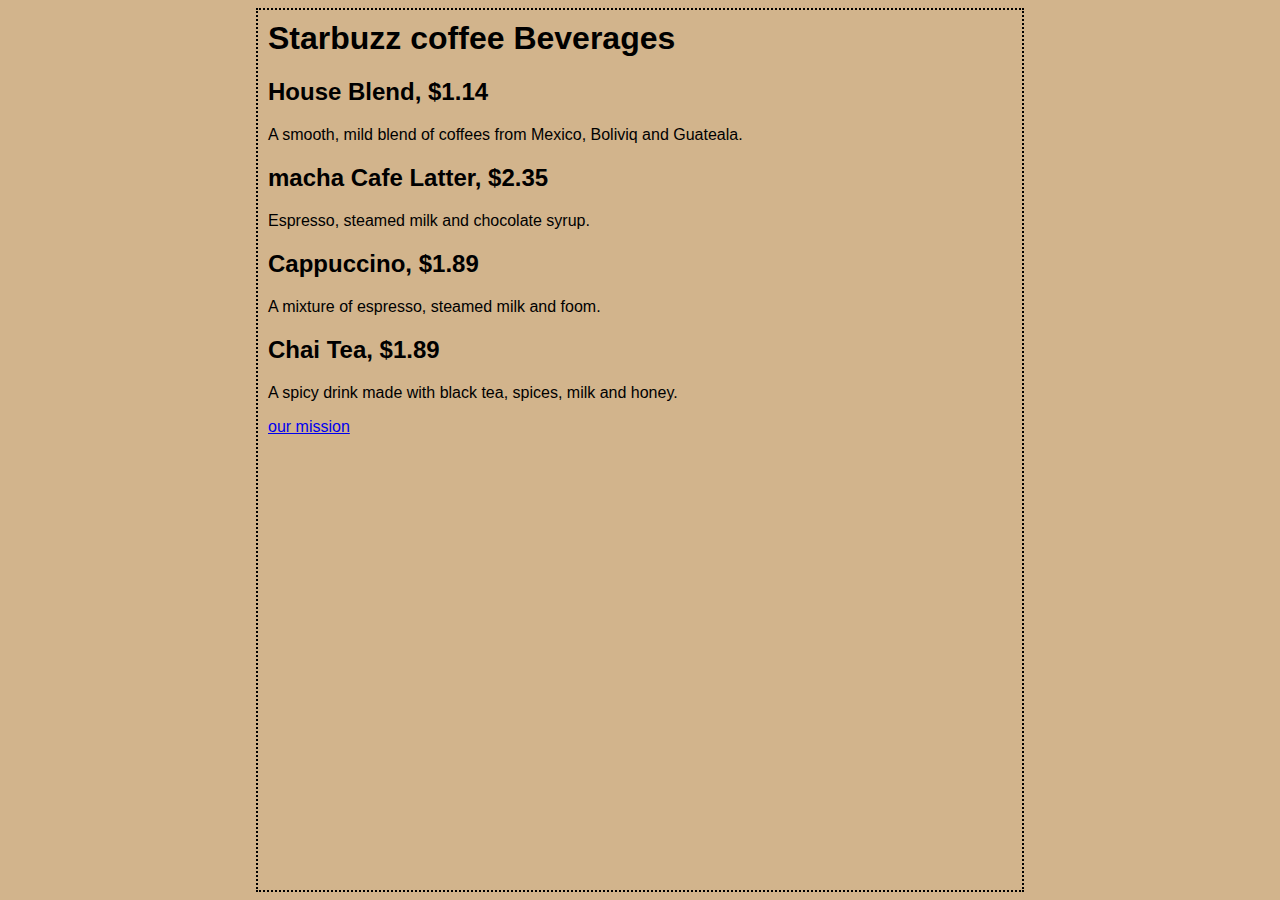
<file: Starbuzz.html>
<html>
    <head>
        <title>Starbuzz</title>
        <style type="text/css">
            body{
                background-color: #d2b48c;
                margin-left: 20%;
                margin-right: 20%;
                border: 2px dotted black;
                padding: 10px;
                font-family: sans-serif;
            }
        </style>
    </head>
    <body>
        <h1>Starbuzz coffee Beverages</h1>

        <h2>House Blend, $1.14</h2>
        <p>A smooth, mild blend of coffees from Mexico, Boliviq and Guateala.</p>

        <h2>macha Cafe Latter, $2.35</h2>
        <p>Espresso, steamed milk and chocolate syrup.</p>

        <h2>Cappuccino, $1.89</h2>
        <p>A mixture of espresso, steamed milk and foom.</p>

        <h2>Chai Tea, $1.89</h2>
        <p>A spicy drink made with black tea, spices, milk and honey.</p>

        <a href="mission.html">our mission</a>
    </body>
</html>
</file>
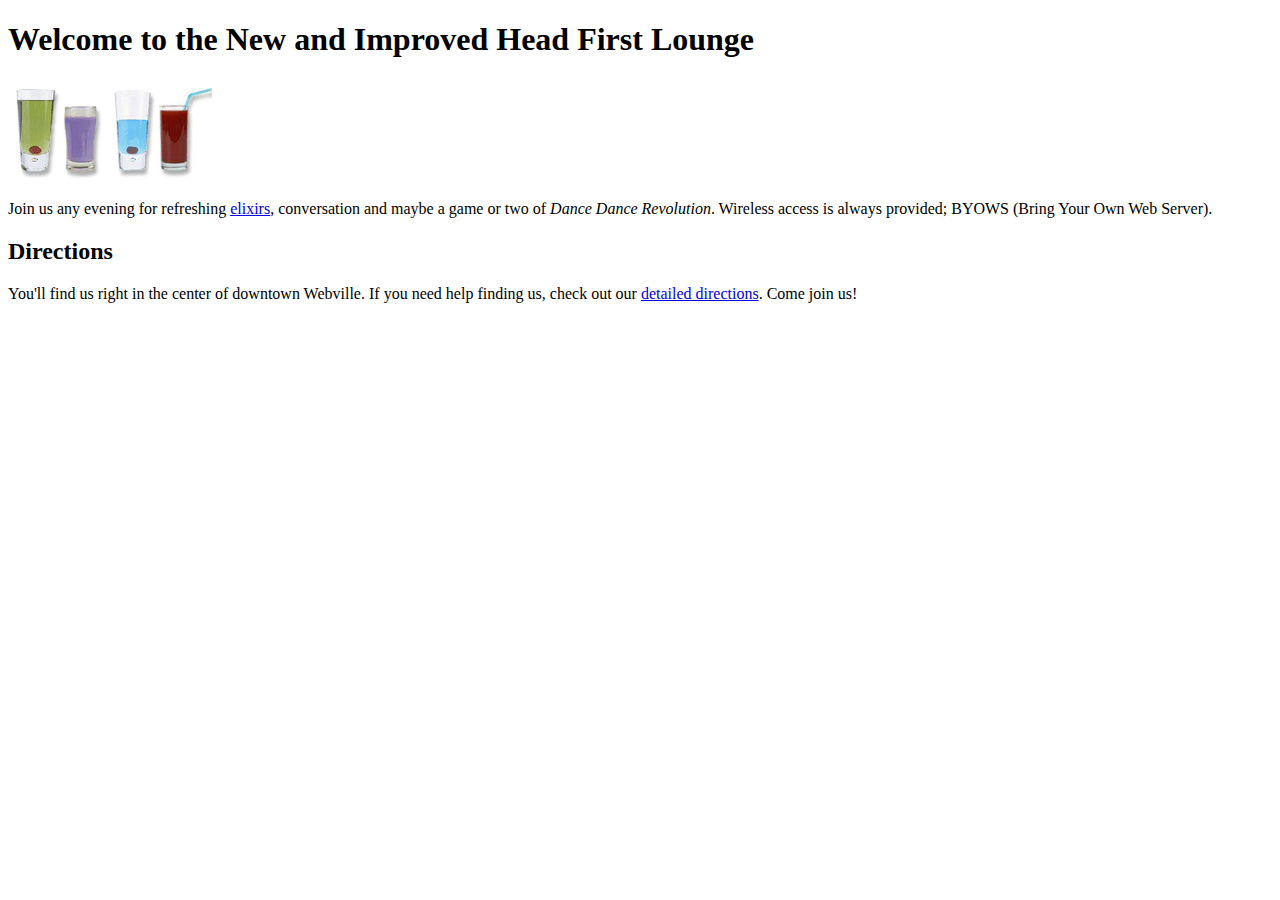
<file: chapter6/lounge-complete.html>
<!doctype html>
<html>
  <head>
	<meta charset="utf-8">
    <title>Head First Lounge</title>
  </head>
  <body>
    <h1>Welcome to the New and Improved Head First Lounge</h1>
      <img src="images/drinks.gif" alt="Drinks">
    <p>
      Join us any evening for refreshing 
      <a href="beverages/elixir.html">elixirs</a>, 
      conversation and maybe a game or two of 
      <em>Dance Dance Revolution</em>.  
      Wireless access is always provided;  
      BYOWS (Bring Your Own Web Server).
    </p>
    <h2>Directions</h2>
    <p>
      You'll find us right in the center 
      of downtown Webville.  If you need help finding
      us, check out our 
      <a href="about/directions.html">detailed directions</a>. 
      Come join us!
    </p>
  </body>
</html>
</file>
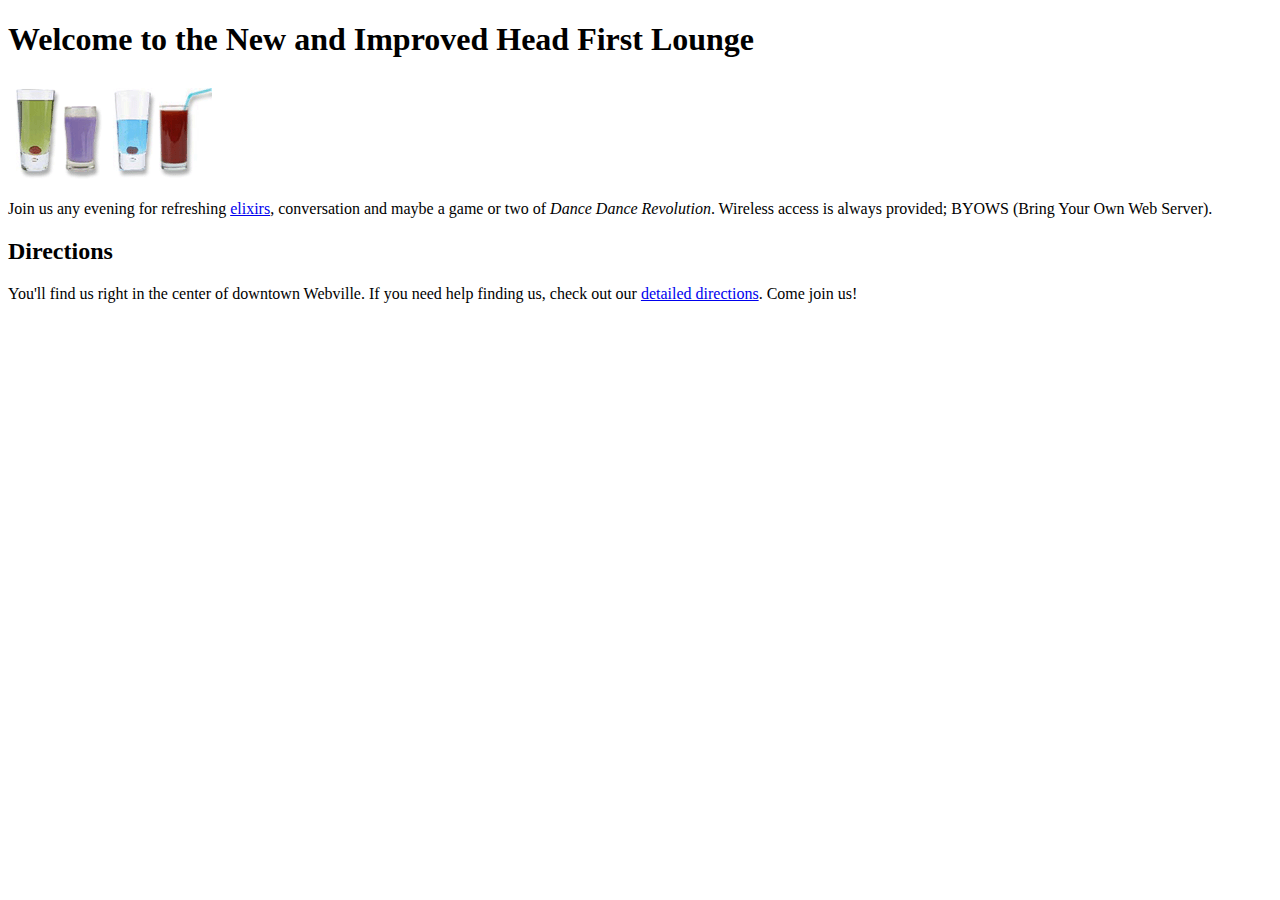
<file: chapter6/lounge.html>
<!DOCTYPE html>
<html>
  <head>
    <meta charset="utf-8">
    <title>Head First Lounge</title>
  </head>
  <body>
    <h1>Welcome to the New and Improved Head First Lounge</h1>
    <img src="images/drinks.gif" alt="Drinks">
    <p>
      Join us any evening for refreshing 
      <a href="beverages/elixir.html">elixirs</a>, 
      conversation and maybe a game or two of 
      <em>Dance Dance Revolution</em>.  
      Wireless access is always provided;  
      BYOWS (Bring Your Own Web Server).
    </p>
    <h2>Directions</h2>
    <p>
      You'll find us right in the center 
      of downtown Webville.  If you need help finding
      us, check out our 
      <a href="about/directions.html">detailed directions</a>. 
      Come join us!
    </p>
  </body>
</html>
</file>
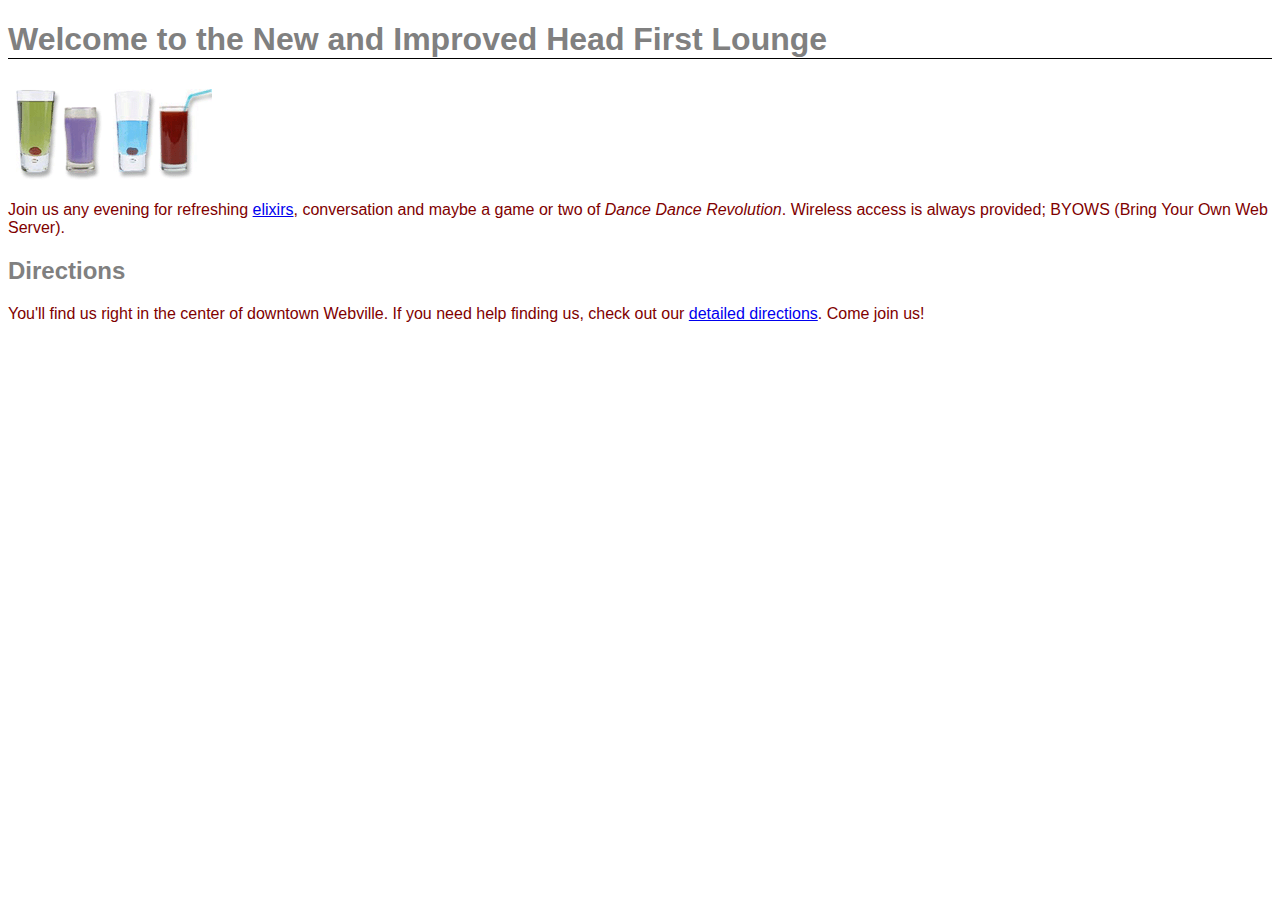
<file: chapter7/lounge-complete.html>
<!doctype html>
<html>
  <head>
    <meta charset="utf-8">
    <title>Head First Lounge</title>
	<link type="text/css" rel="stylesheet" href="lounge.css">
  </head>
  <body>
    <h1>Welcome to the New and Improved Head First Lounge</h1>
	<p>
    	<img src="images/drinks.gif" alt="Drinks">
	</p>
    <p>
      Join us any evening for refreshing 
      <a href="beverages/elixir.html">elixirs</a>, 
      conversation and maybe a game or two of 
      <em>Dance Dance Revolution</em>.  
      Wireless access is always provided;  
      BYOWS (Bring Your Own Web Server).
    </p>
    <h2>Directions</h2>
    <p>
      You'll find us right in the center 
      of downtown Webville.  If you need help finding
      us, check out our 
      <a href="about/directions.html">detailed directions</a>. 
      Come join us!
    </p>
  </body>
</html>
</file>
<file: chapter11/absolute/starbuzz.css>
body { 
  background-color: #b5a789;
  font-family:      Georgia, "Times New Roman", Times, serif;
  font-size:        small;
  margin:           0px;
}

#header {
  background-color: #675c47;
  margin:           10px;
  height:           108px;
}

#main {
  background:       #efe5d0 url(images/background.gif) top left;
  font-size:        105%;
  padding:          15px;
  margin:           0px 330px 10px 10px;
}

#sidebar {
  background:       #efe5d0 url(images/background.gif) bottom right;
  font-size:        105%;
  padding:          15px;
  margin:           0px 10px 10px 10px;
  position: absolute;
  top: 128px;
  right: 0px;
  width: 280px;
}

#footer {
  background-color: #675c47;
  color:            #efe5d0;
  text-align:       center;
  padding:          15px;
  margin:           10px;
  font-size:        90%;
}

h1 {
  font-size:        120%;
  color:            #954b4b;
}

.slogan { color: #954b4b; }

.beanheading {
  text-align:       center;
  line-height:      1.8em;
}

a:link {
  color:            #b76666;
  text-decoration:  none;
  border-bottom:    thin dotted #b76666;
}
a:visited {
  color:            #675c47;
  text-decoration:  none;
  border-bottom:    thin dotted #675c47;
}
</file>
<file: chapter11/starbuzz-complete/starbuzz.css>
body { 
  background-color: #b5a789;
  font-family:      Georgia, "Times New Roman", Times, serif;
  font-size:        small;
  margin:           0px;
}

#header {
	background-color: #675c47;
	margin: 10px 10px 0px 10px;
	height:           108px;
}

#header img#headerSlogan {
	float: right;
}

/* REMOVE FOR CHAP 12 */
#award {
	position: absolute;
	top: 30px;
	left: 365px;
}

#coupon {
    position: fixed;
	top: 350px;
	left: -90px;
}

#coupon a, img {
    border: none;
}
/*---*/

#tableContainer {
	display: table;
	border-spacing: 10px;
}

#tableRow {
	display: table-row;
}

#drinks {
    display: table-cell;
    background-color: #efe5d0;
    width: 20%;
    padding: 15px;
    vertical-align: top;
}

#main {
  display: table-cell;
  background:       #efe5d0 url(images/background.gif) top left;
  font-size:        105%;
  padding:          15px;
  vertical-align: top;
}

#sidebar {
  display: table-cell;
  background:       #efe5d0 url(images/background.gif) bottom right;
  font-size:        105%;
  padding:          15px;
  vertical-align: top;
}

#footer {
  background-color: #675c47;
  color:            #efe5d0;
  text-align:       center;
  padding:          15px;
  margin: 0px 10px 10px 10px;
  font-size:        90%;
}

h1 {
  font-size:        120%;
  color:            #954b4b;
}

h2 { font-size: 110%; }

.slogan { color: #954b4b; }

.beanheading {
  text-align:       center;
  line-height:      1.8em;
}

a:link {
  color:            #b76666;
  text-decoration:  none;
  border-bottom:    thin dotted #b76666;
}
a:visited {
  color:            #675c47;
  text-decoration:  none;
  border-bottom:    thin dotted #675c47;
}
</file>
<file: chapter11/starbuzz/starbuzz.css>
body { 
  background-color: #b5a789;
  font-family:      Georgia, "Times New Roman", Times, serif;
  font-size:        small;
  margin:           0px;
}

#allcontent{
  width: 800px;
  padding-top: 5px;
  padding-bottom: 5px;
  background-color: #675c47;
  margin-left: auto;
  margin-right: auto;
}

#header {
  background-color: #675c47;
  margin:           10px;
  height:           108px;
}

#main {
  background:       #efe5d0 url(images/background.gif) top left;
  font-size:        105%;
  padding:          15px;
  margin:           0px 10px  10px 10px;
  width: 420px;
  float: left;
}

#sidebar {
  background:       #efe5d0 url(images/background.gif) bottom right;
  font-size:        105%;
  padding:          15px;
  margin:           0px 10px 10px 470px;
}

#footer {
  background-color: #675c47;
  color:            #efe5d0;
  text-align:       center;
  padding:          15px;
  margin:           10px;
  font-size:        90%;
  clear: left;
}

h1 {
  font-size:        120%;
  color:            #954b4b;
}

.slogan { color: #954b4b; }

.beanheading {
  text-align:       center;
  line-height:      1.8em;
}

a:link {
  color:            #b76666;
  text-decoration:  none;
  border-bottom:    thin dotted #b76666;
}
a:visited {
  color:            #675c47;
  text-decoration:  none;
  border-bottom:    thin dotted #675c47;
}
</file>
<file: chapter11/tabledisplay/starbuzz.css>
body { 
  background-color: #b5a789;
  font-family:      Georgia, "Times New Roman", Times, serif;
  font-size:        small;
  margin:           0px;
}

#tableContainer{
  display: table;
  border-spacing: 10px;
}

#tableRow{
  display: table-row;
}

#drinks{
  display: table-cell;
  background-color: #efe5d0;
  width: 20%;
  padding: 15px;
  vertical-align: top;
}

#header {
  background-color: #675c47;
  margin:           10px 10px 0px 10px;
  height:           108px;
}

#award{
  position: absolute;
  top: 30px;
  left: 365px;
}

#coupon{
  position: fixed;
  top: 350px;
  left: -90px
}

#coupon a, img{
  border: none;
}

#main {
  display: table-cell;
  background:       #efe5d0 url(images/background.gif) top left;
  font-size:        105%;
  padding:          15px;
  vertical-align: top;
}

#sidebar {
  display: table-cell;
  background:       #efe5d0 url(images/background.gif) bottom right;
  font-size:        105%;
  padding:          15px;
  vertical-align: top;
}

#footer {
  background-color: #675c47;
  color:            #efe5d0;
  text-align:       center;
  padding:          15px;
  margin:           0px 10px 10px 10px;
  font-size:        90%;
}

h1 {
  font-size:        120%;
  color:            #954b4b;
}

#headerLogo{
  float: left;
}

#headerSlogan{
  float: right;
}

.slogan { color: #954b4b; }

.beanheading {
  text-align:       center;
  line-height:      1.8em;
}

a:link {
  color:            #b76666;
  text-decoration:  none;
  border-bottom:    thin dotted #b76666;
}
a:visited {
  color:            #675c47;
  text-decoration:  none;
  border-bottom:    thin dotted #675c47;
}
</file>
<file: chapter12/starbuzz/starbuzz.css>
body { 
  background-color: #b5a789;
  font-family:      Georgia, "Times New Roman", Times, serif;
  font-size:        small;
  margin:           0px;
}

/* 
	height messes up the headers in the blog in the articles
	it's only appropriate for the top header.
	add a class (new with blog)
	Affects the 3 #header rules for the main header below
	In HTML: add class="top" to main header in index.html and blog.html
*/

header.top {
  background-color: #675c47;
  margin: 10px 10px 0px 10px;
  height:           108px;
}

header.top img#headerSlogan {
	float: right;
}


div#tableContainer {
	display: table;
	border-spacing: 10px;
}

div#tableRow {
	display: table-row;
}

section#drinks {
    display: table-cell;
    background-color: #efe5d0;
    width: 20%;
    padding: 15px;
    vertical-align: top;
}

/* added section#blog for blog */
section#main, section#blog {
  display: table-cell;
  background:       #efe5d0 url(images/background.gif) top left;
  font-size:        105%;
  padding:          15px;
  vertical-align: top;
}

aside {
  display: table-cell;
  background:       #efe5d0 url(images/background.gif) bottom right;
  font-size:        105%;
  padding:          15px;
  vertical-align: top;
}

footer {
  background-color: #675c47;
  color:            #efe5d0;
  text-align:       center;
  padding:          15px;
  margin: 0px 10px 10px 10px;
  font-size:        90%;
}

h1 {
  font-size:        120%;
  color:            #954b4b;
}

h2 { font-size: 110%; }

.slogan { color: #954b4b; }

.beanheading {
  text-align:       center;
  line-height:      1.8em;
}

a:link {
  color:            #b76666;
  text-decoration:  none;
  border-bottom:    thin dotted #b76666;
}
a:visited {
  color:            #675c47;
  text-decoration:  none;
  border-bottom:    thin dotted #675c47;
}


nav {
    background-color: #efe5d0;
	margin: 10px 10px 0px 10px;
}
nav ul {
	margin: 0px;
	list-style-type: none;
	padding: 5px 0px 5px 0px;
}
nav ul li {
	display: inline;
	padding: 5px 10px 5px 10px;
}
nav ul li a:link, nav ul li a:visited {
	color: #954b4b;
	border-bottom: none;
	font-weight: bold;

/*
	text-shadow: 1px 1px 3px #e2c2c2; 
	text-transform: uppercase;
*/
}
nav ul li.selected {
	background-color: #c8b99c;
}
</file>
<file: chapter14/starbuzz/starbuzz.css>
body { 
  background-color: #b5a789;
  font-family:      Georgia, "Times New Roman", Times, serif;
  font-size:        small;
  margin:           0px;
}

/* 
	height messes up the headers in the blog in the articles
	it's only appropriate for the top header.
	add a class (new with blog)
	Affects the 3 #header rules for the main header below
	In HTML: add class="top" to main header in index.html and blog.html
*/

header.top {
  background-color: #675c47;
  margin: 10px 10px 0px 10px;
  height:           108px;
}

header.top img#headerSlogan {
	float: right;
}


/* nav new in blog */
nav {
    background-color: #efe5d0;
	margin: 10px 10px 0px 10px;
}
nav ul {
	margin: 0px;
	list-style-type: none;
	padding: 5px 0px 5px 0px;
}
nav ul li {
	display: inline;
	padding: 5px 10px 5px 10px;
}


div#tableContainer {
	display: table;
	border-spacing: 10px;
}

div#tableRow {
	display: table-row;
}

section#drinks {
    display: table-cell;
    background-color: #efe5d0;
    width: 20%;
    padding: 15px;
    vertical-align: top;
}

/* added section#blog for blog */
section#main, section#blog {
  display: table-cell;
  background:       #efe5d0 url(images/background.gif) top left;
  font-size:        105%;
  padding:          15px;
  vertical-align: top;
}

aside {
  display: table-cell;
  background:       #efe5d0 url(images/background.gif) bottom right;
  font-size:        105%;
  padding:          15px;
  vertical-align: top;
}

footer {
  background-color: #675c47;
  color:            #efe5d0;
  text-align:       center;
  padding:          15px;
  margin: 0px 10px 10px 10px;
  font-size:        90%;
}

h1 {
  font-size:        120%;
  color:            #954b4b;
}

h2 { font-size: 110%; }

.slogan { color: #954b4b; }

.beanheading {
  text-align:       center;
  line-height:      1.8em;
}

a:link {
  color:            #b76666;
  text-decoration:  none;
  border-bottom:    thin dotted #b76666;
}
a:visited {
  color:            #675c47;
  text-decoration:  none;
  border-bottom:    thin dotted #675c47;
}

/* ALL BELOW IS NEW FOR BLOG */


/* BELOW a above to override for nav */
nav ul li a:link, nav ul li a:visited {
	color: #954b4b;
	border-bottom: none;
	font-weight: bold;

	/* optional! very hard to see although does help */
	text-shadow: 1px 1px 3px #e2c2c2; 

	/* try this and see if you like it */
	text-transform: uppercase;
}

li.selected {
	background-color: #c8b99c;
}

article span {
	font-style: italic;
}
</file>
<file: chapter7/lounge.css>
body {
	font-family: sans-serif;
}

h1, h2 {    
	color: gray;
}

h1 { 
	border-bottom: 1px solid black;
}

p {
	color: maroon;
}

p.greentea {
	color: green;
}

p.bluebeerry{
	color: blue
}

p.raspbeery{
	color: purple;
}
</file>
